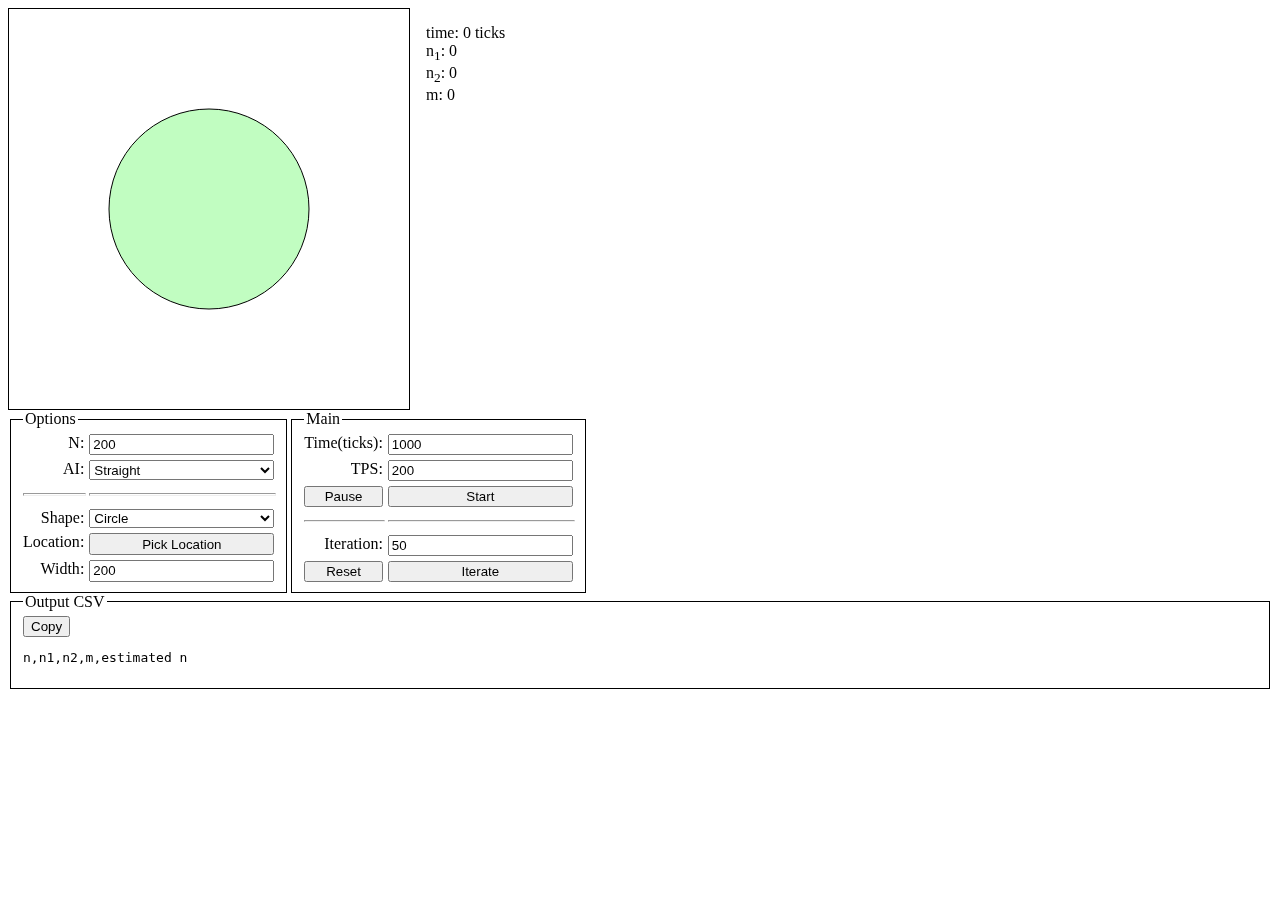
<file: index.html>
<!DOCTYPE html>
<html lang="en">

<head>
  <meta charset="UTF-8">
  <meta name="viewport" content="width=device-width, initial-scale=1.0">
  <title>Capture Recapture</title>

  <link rel="stylesheet" href="style.css">
</head>

<body>
  <div id="simulation">
    <div id="container"></div>
    <p id="state">
      time: 0 ticks<br>
      n<sub>1</sub>: 0<br>
      n<sub>2</sub>: 0<br>
      m: 0<br></p>
  </div>
  <div id="inputs">
    <fieldset id="inputs-options">
      <legend>Options</legend>

      <label for="n">N</label>
      <input type="number" name="n" id="n" value=200 step=10 min=10>

      <label for="ai">AI</label>
      <select name="ai" id="ai">
        <option value="straight">Straight</option>
        <option value="destination">Destination</option>
      </select>

      <hr><hr>

      <label for="shape">Shape</label>
      <select name="shape" id="shape">
        <option value="circle">Circle</option>
        <option value="square">Square</option>
      </select>

      <label for="location">Location</label>
      <button name="location" id="location">Pick Location</button>

      <label for="width">Width</label>
      <input type="number" name="width" id="width" value=200 step=10 min=10>
    </fieldset>

    <fieldset id="inputs-main">
      <legend>Main</legend>

      <label for="t">Time(ticks)</label>
      <input type="number" name="t" id="t" value=1000 step=10 min=100>

      <label for="tps">TPS</label>
      <input type="number" name="tps" id="tps" step=10 value=200 min=1>

      <button id="pause">Pause</button>
      <button id="start">Start</button>

      <hr><hr>

      <label for="iteration">Iteration</label>
      <input type="number" name="iteration" id="iteration" step=10 value=50 min=10>

      <button id="reset">Reset</button>
      <button id="iterate">Iterate</button>
    </fieldset>
  </div>
  <fieldset>
  <legend>Output CSV</legend>
  <button id="copy">Copy</button>
  <pre id="output">n,n1,n2,m,estimated n
</pre>
  </fieldset>

  <script src="app.js"></script>
</body>

</html>
</file>
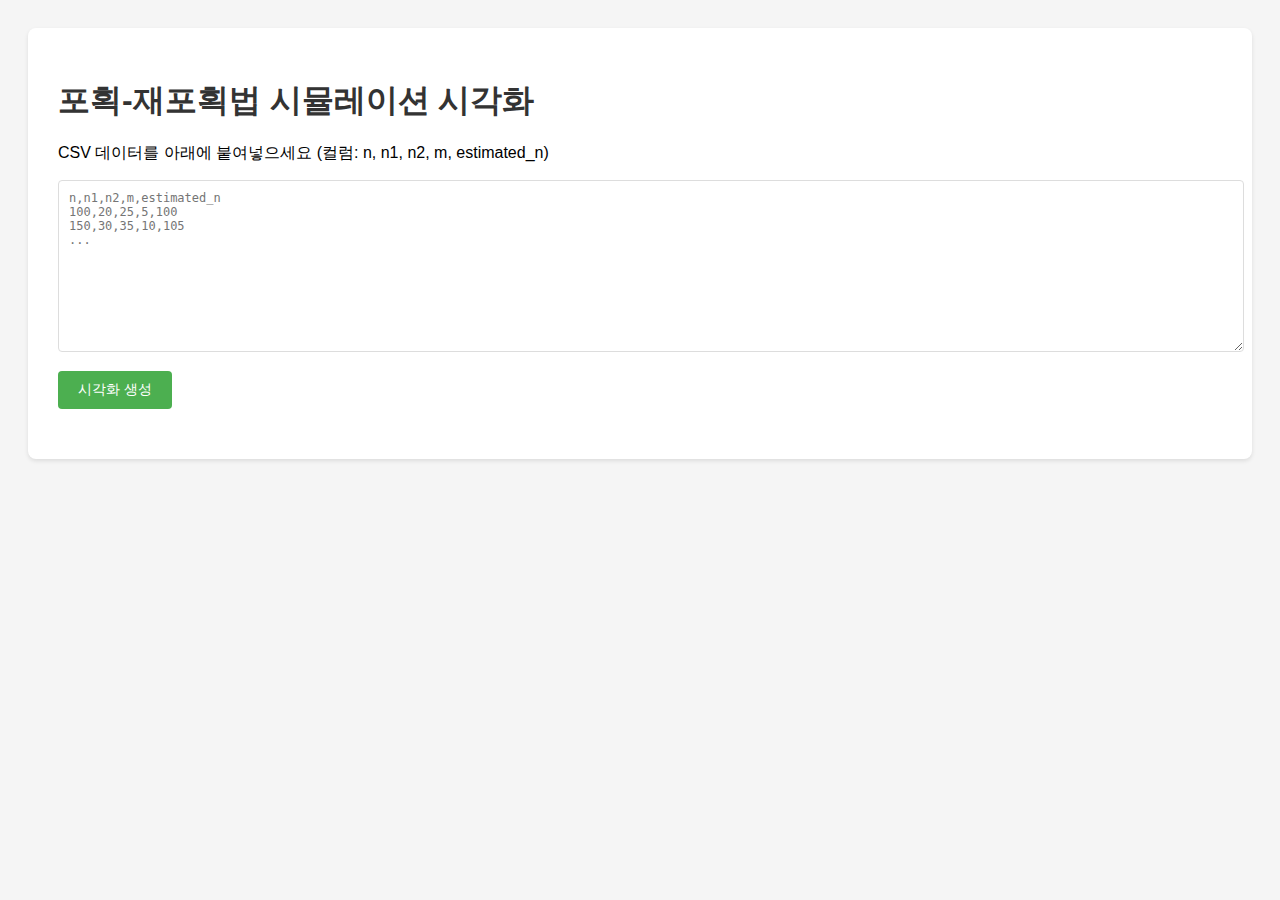
<file: visualize.html>
<!DOCTYPE html>
<html lang="ko">
<head>
    <meta charset="UTF-8">
    <meta name="viewport" content="width=device-width, initial-scale=1.0">
    <title>포획-재포획법 시각화</title>
    <script src="https://d3js.org/d3.v7.min.js"></script>
    <style>
        body {
            font-family: 'Segoe UI', Tahoma, Geneva, Verdana, sans-serif;
            padding: 20px;
            background-color: #f5f5f5;
        }
        
        #container {
            max-width: 1200px;
            margin: 0 auto;
            background-color: white;
            padding: 30px;
            border-radius: 8px;
            box-shadow: 0 2px 4px rgba(0,0,0,0.1);
        }
        
        h1 {
            color: #333;
            margin-bottom: 20px;
        }
        
        textarea {
            width: 100%;
            height: 150px;
            font-family: monospace;
            font-size: 12px;
            padding: 10px;
            border: 1px solid #ddd;
            border-radius: 4px;
            margin-bottom: 15px;
        }
        
        button {
            background-color: #4CAF50;
            color: white;
            padding: 10px 20px;
            border: none;
            border-radius: 4px;
            cursor: pointer;
            font-size: 14px;
            margin-bottom: 20px;
        }
        
        button:hover {
            background-color: #45a049;
        }
        
        .axis-label {
            font-size: 14px;
            font-weight: bold;
        }
        
        .dot {
            fill: steelblue;
            opacity: 0.7;
        }
        
        .dot:hover {
            fill: orange;
            opacity: 1;
        }
        
        .tooltip {
            position: absolute;
            padding: 8px;
            background-color: rgba(0, 0, 0, 0.8);
            color: white;
            border-radius: 4px;
            pointer-events: none;
            font-size: 12px;
            opacity: 0;
        }
        
        .grid line {
            stroke: #e0e0e0;
            stroke-opacity: 0.7;
            shape-rendering: crispEdges;
        }
        
        .grid path {
            stroke-width: 0;
        }
    </style>
</head>
<body>
    <div id="container">
        <h1>포획-재포획법 시뮬레이션 시각화</h1>
        <p>CSV 데이터를 아래에 붙여넣으세요 (컬럼: n, n1, n2, m, estimated_n)</p>
        
        <textarea id="csvInput" placeholder="n,n1,n2,m,estimated_n
100,20,25,5,100
150,30,35,10,105
..."></textarea>
        
        <button onclick="updateVisualization()">시각화 생성</button>
        
        <div id="chart"></div>
    </div>
    
    <div class="tooltip" id="tooltip"></div>
    
    <script>
        // 차트 설정
        const margin = {top: 40, right: 40, bottom: 60, left: 70};
        const width = 800 - margin.left - margin.right;
        const height = 600 - margin.top - margin.bottom;
        
        function updateVisualization() {
            // 기존 SVG 제거
            d3.select("#chart").selectAll("*").remove();
            
            // CSV 데이터 파싱
            const csvText = document.getElementById('csvInput').value.trim();
            
            if (!csvText) {
                alert('CSV 데이터를 입력해주세요.');
                return;
            }
            
            // d3.csvParse로 데이터 파싱
            const rawData = d3.csvParse(csvText);
            
            // 데이터 변환 (n1/n과 m/n2 계산)
            const data = rawData.map(d => ({
                n: +d.n,
                n1: +d.n1,
                n2: +d.n2,
                m: +d.m,
                estimated_n: +d.estimated_n,
                x: +d.n1 / +d.n,  // n1/n
                y: +d.m / +d.n2    // m/n2
            })).filter(d => !isNaN(d.x) && !isNaN(d.y));
            
            if (data.length === 0) {
                alert('유효한 데이터가 없습니다. CSV 형식을 확인해주세요.');
                return;
            }
            
            // SVG 생성
            const svg = d3.select("#chart")
                .append("svg")
                .attr("width", width + margin.left + margin.right)
                .attr("height", height + margin.top + margin.bottom)
                .append("g")
                .attr("transform", `translate(${margin.left},${margin.top})`);
            
            // 스케일 설정
            const xScale = d3.scaleLinear()
                .domain([0, d3.max(data, d => d.x) * 1.1])
                .range([0, width]);
            
            const yScale = d3.scaleLinear()
                .domain([0, d3.max(data, d => d.y) * 1.1])
                .range([height, 0]);
            
            // 그리드 추가
            const xGrid = d3.axisBottom(xScale)
                .tickSize(-height)
                .tickFormat("");
            
            const yGrid = d3.axisLeft(yScale)
                .tickSize(-width)
                .tickFormat("");
            
            svg.append("g")
                .attr("class", "grid")
                .attr("transform", `translate(0,${height})`)
                .call(xGrid);
            
            svg.append("g")
                .attr("class", "grid")
                .call(yGrid);
            
            // 축 생성
            const xAxis = d3.axisBottom(xScale);
            const yAxis = d3.axisLeft(yScale);
            
            svg.append("g")
                .attr("transform", `translate(0,${height})`)
                .call(xAxis);
            
            svg.append("g")
                .call(yAxis);
            
            // 축 레이블
            svg.append("text")
                .attr("class", "axis-label")
                .attr("text-anchor", "middle")
                .attr("x", width / 2)
                .attr("y", height + 45)
                .text("n₁/n (1차 포획 비율)");
            
            svg.append("text")
                .attr("class", "axis-label")
                .attr("text-anchor", "middle")
                .attr("transform", "rotate(-90)")
                .attr("y", -50)
                .attr("x", -height / 2)
                .text("m/n₂ (재포획 비율)");
            
            // 제목
            svg.append("text")
                .attr("x", width / 2)
                .attr("y", -15)
                .attr("text-anchor", "middle")
                .style("font-size", "16px")
                .style("font-weight", "bold")
                .text("포획-재포획법: 1차 포획 비율 vs 재포획 비율");
            
            // 툴팁
            const tooltip = d3.select("#tooltip");
            
            // 데이터 포인트 추가
            svg.selectAll(".dot")
                .data(data)
                .enter()
                .append("circle")
                .attr("class", "dot")
                .attr("cx", d => xScale(d.x))
                .attr("cy", d => yScale(d.y))
                .attr("r", 5)
                .on("mouseover", function(event, d) {
                    tooltip
                        .style("opacity", 1)
                        .html(`
                            <strong>원래 개체수 (n):</strong> ${d.n}<br>
                            <strong>1차 포획 (n₁):</strong> ${d.n1}<br>
                            <strong>2차 포획 (n₂):</strong> ${d.n2}<br>
                            <strong>재포획 (m):</strong> ${d.m}<br>
                            <strong>추정 개체수:</strong> ${d.estimated_n}<br>
                            <strong>n₁/n:</strong> ${d.x.toFixed(3)}<br>
                            <strong>m/n₂:</strong> ${d.y.toFixed(3)}
                        `)
                        .style("left", (event.pageX + 10) + "px")
                        .style("top", (event.pageY - 10) + "px");
                })
                .on("mouseout", function() {
                    tooltip.style("opacity", 0);
                });
            
            // 선형 회귀선 추가 (이론적으로 n1/n = m/n2)
            const maxVal = Math.max(d3.max(data, d => d.x), d3.max(data, d => d.y));
            
            svg.append("line")
                .attr("x1", xScale(0))
                .attr("y1", yScale(0))
                .attr("x2", xScale(maxVal))
                .attr("y2", yScale(maxVal))
                .attr("stroke", "red")
                .attr("stroke-width", 2)
                .attr("stroke-dasharray", "5,5")
                .attr("opacity", 0.6);
            
            // 범례 추가
            const legend = svg.append("g")
                .attr("transform", `translate(${width - 150}, 20)`);
            
            legend.append("line")
                .attr("x1", 0)
                .attr("y1", 0)
                .attr("x2", 30)
                .attr("y2", 0)
                .attr("stroke", "red")
                .attr("stroke-width", 2)
                .attr("stroke-dasharray", "5,5");
            
            legend.append("text")
                .attr("x", 35)
                .attr("y", 4)
                .style("font-size", "12px")
                .text("이론선 (y=x)");
        }
    </script>
</body>
</html>
</file>
<file: style.css>
#simulation {
  display: flex;
  gap: 1rem;
}

#container {
  border: 1px solid black;
  width: fit-content;
  box-sizing: border-box;
  display: grid;
}

#inputs {
  display: flex;
}

#inputs-options,
#inputs-main {
  display: grid;
  grid-template-columns: max-content max-content;
  grid-gap: 5px;
  width: fit-content;

  label {
    text-align: right;
  }

  label:after {
    content: ":";
  }

  hr {
    width: 100%;
  }
}

fieldset {
  border: 1px solid black;
}
</file>
